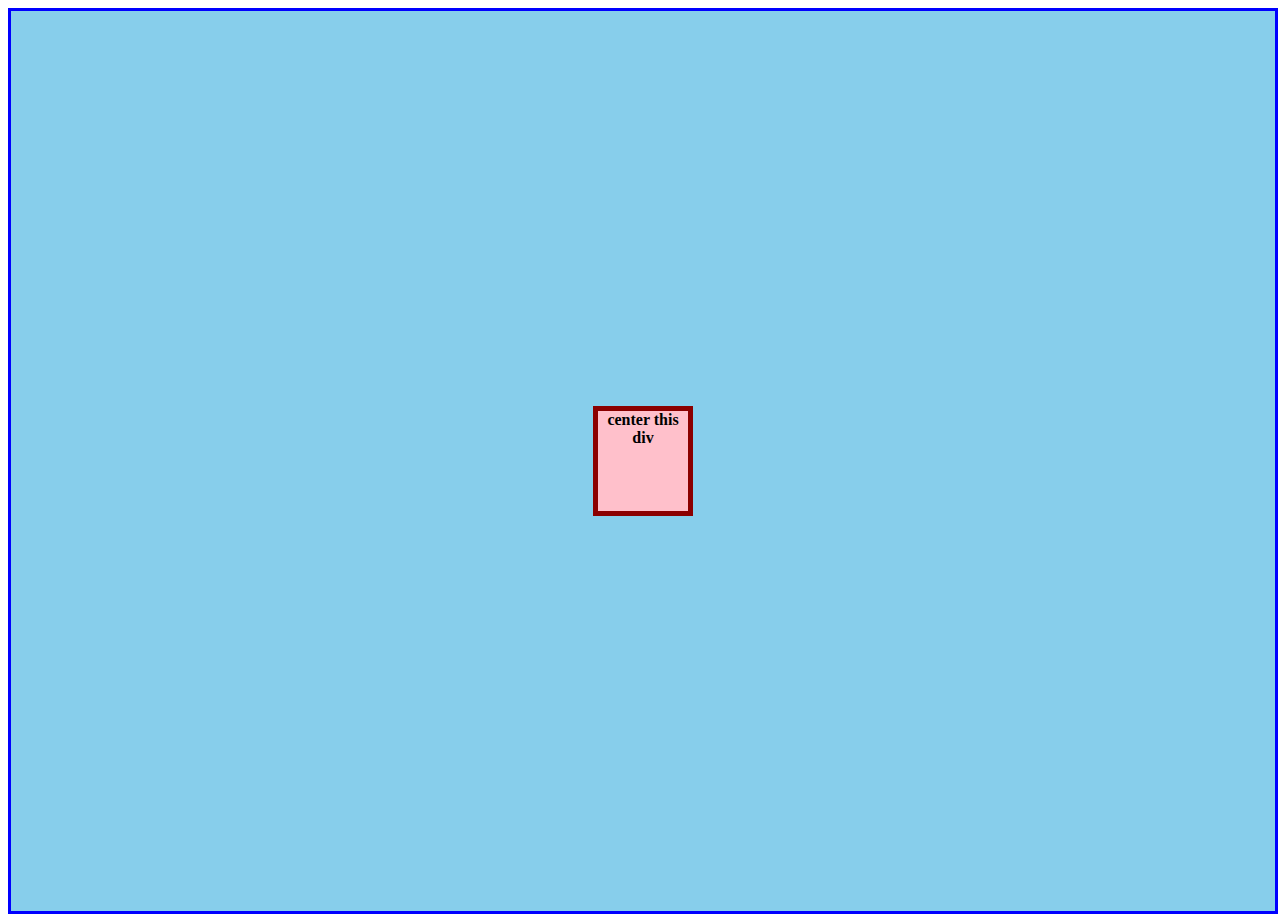
<file: index.html>
<!DOCTYPE html>

<html>
<head>
  <meta http-equiv="Content-Type" content="text/html; charset=utf-8"/>
  <title>Spoon-Knife</title>
  <LINK href="styles.css" rel="stylesheet" type="text/css">
</head>

<body>

  <div class="blue-container">
    <div class="red-container"><b>center this div</b></div>
  </div>

</body>
</html>
</file>
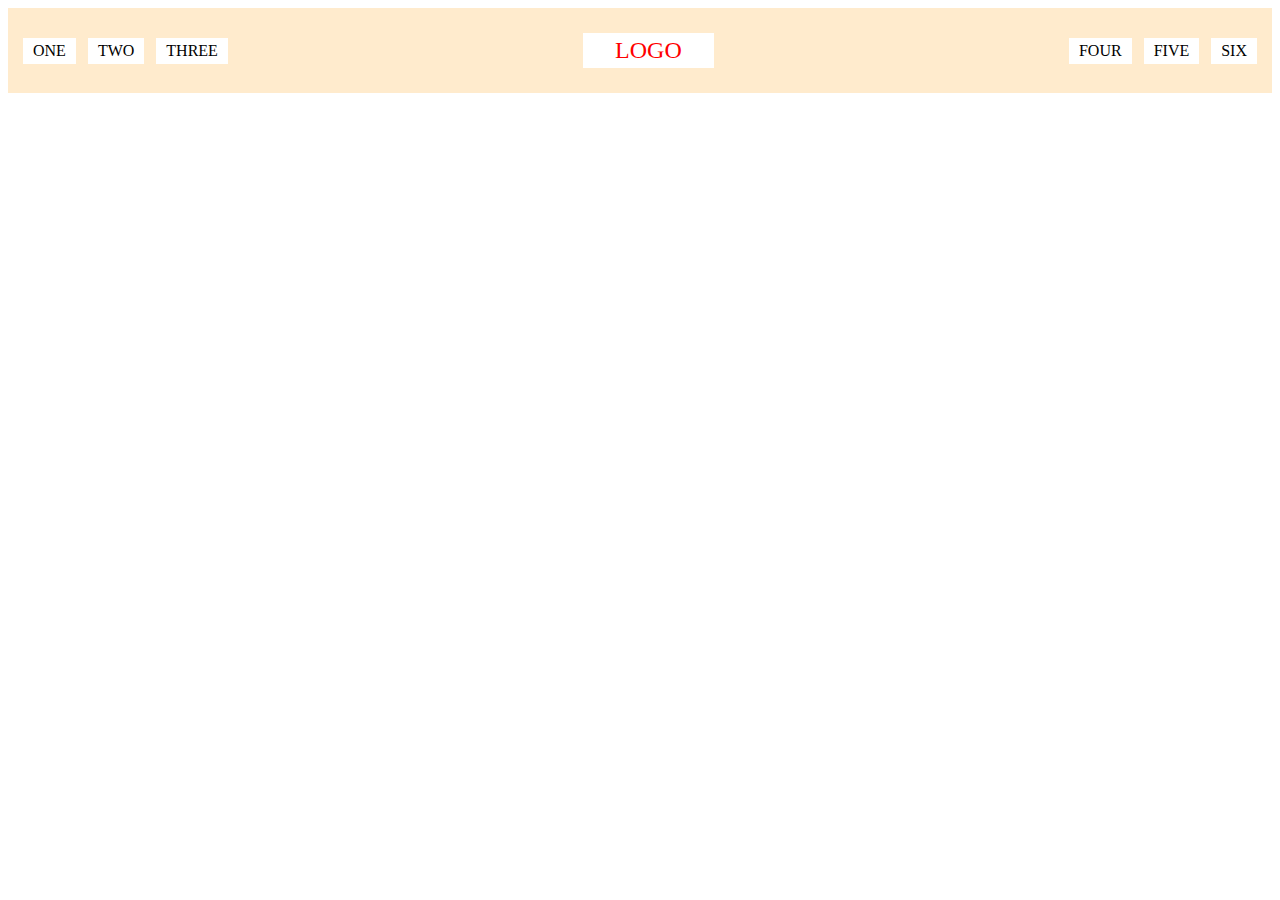
<file: exercise-2/index.html>
<!DOCTYPE html>

<html>
<head>
  <meta http-equiv="Content-Type" content="text/html; charset=utf-8"/>
  <title>Spoon-Knife</title>
  <LINK href="styles.css" rel="stylesheet" type="text/css">
</head>

<body>
    <div class="header">
        <div class="left-links">
            <div class="one">ONE</div>
            <div class="two">TWO</div>
            <div class="three">THREE</div>
        </div>
        <div class="logo">LOGO</div>
        <div class="right-links">
            <div class="four">FOUR</div>
            <div class="five">FIVE</div>
            <div class="six">SIX</div>
        </div>
    </div>
</body>
</html>
</file>
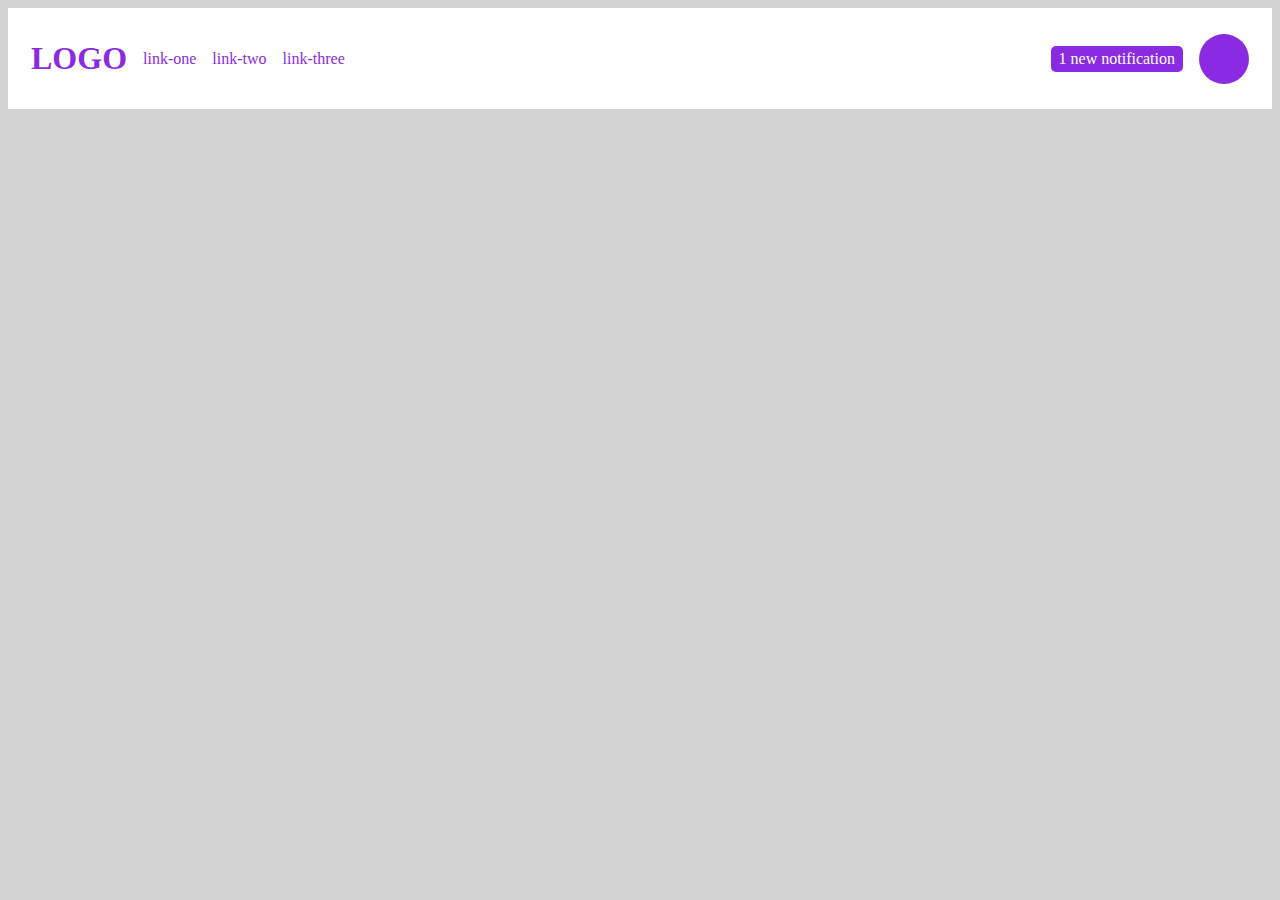
<file: exercise-3/index.html>
<!DOCTYPE html>
<html lang="en">
<head>
    <meta charset="UTF-8">
    <meta name="viewport" content="width=device-width, initial-scale=1.0">
    <title>Exercise 3</title>
    <link rel="stylesheet" href="styles.css">
</head>
<body>
    <div class="header">
        <div class="links">
            <div class="logo">LOGO</div>
            <div class="one">link-one</div>
            <div class="two">link-two</div>
            <div class="three">link-three</div>
        </div>
        <div class="notifications">
            <div class="button">1 new notification</div>
            <div class="icon"></div>
        </div>
    </div>
    
</body>
</html>
</file>
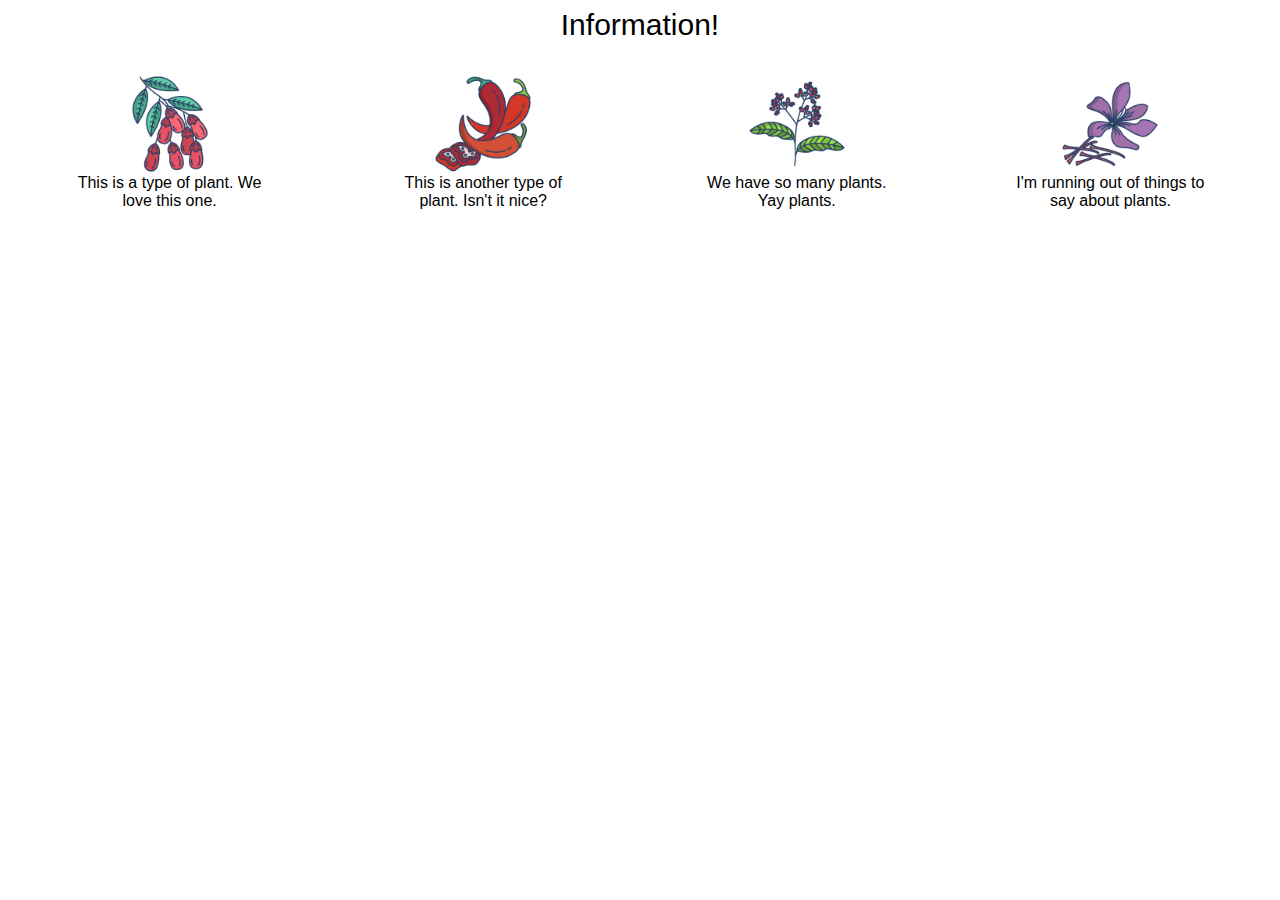
<file: exercise-4/index.html>
<!DOCTYPE html>
<html lang="en">
<head>
    <meta charset="UTF-8">
    <meta name="viewport" content="width=device-width, initial-scale=1.0">
    <title>Exercise 4</title>
    <link rel="stylesheet" href="styles.css">
</head>
<body>
  <div class="title">Information!</div>
    <div class="header">
        <div class="item1"><img src="images/barberry.png" alt="barberry">This is a type of plant. We love this one.</div>
        <div class="item2"><img src="images/chilli.png" alt="chili">This is another type of plant. Isn't it nice?</div>
        <div class="item3"><img src="images/pepper.png" alt="pepper">We have so many plants. Yay plants.</div>
        <div class="item4"><img src="images/saffron.png" alt="saffron">I'm running out of things to say about plants.</div>
    </div>
</body>
</html>
</file>
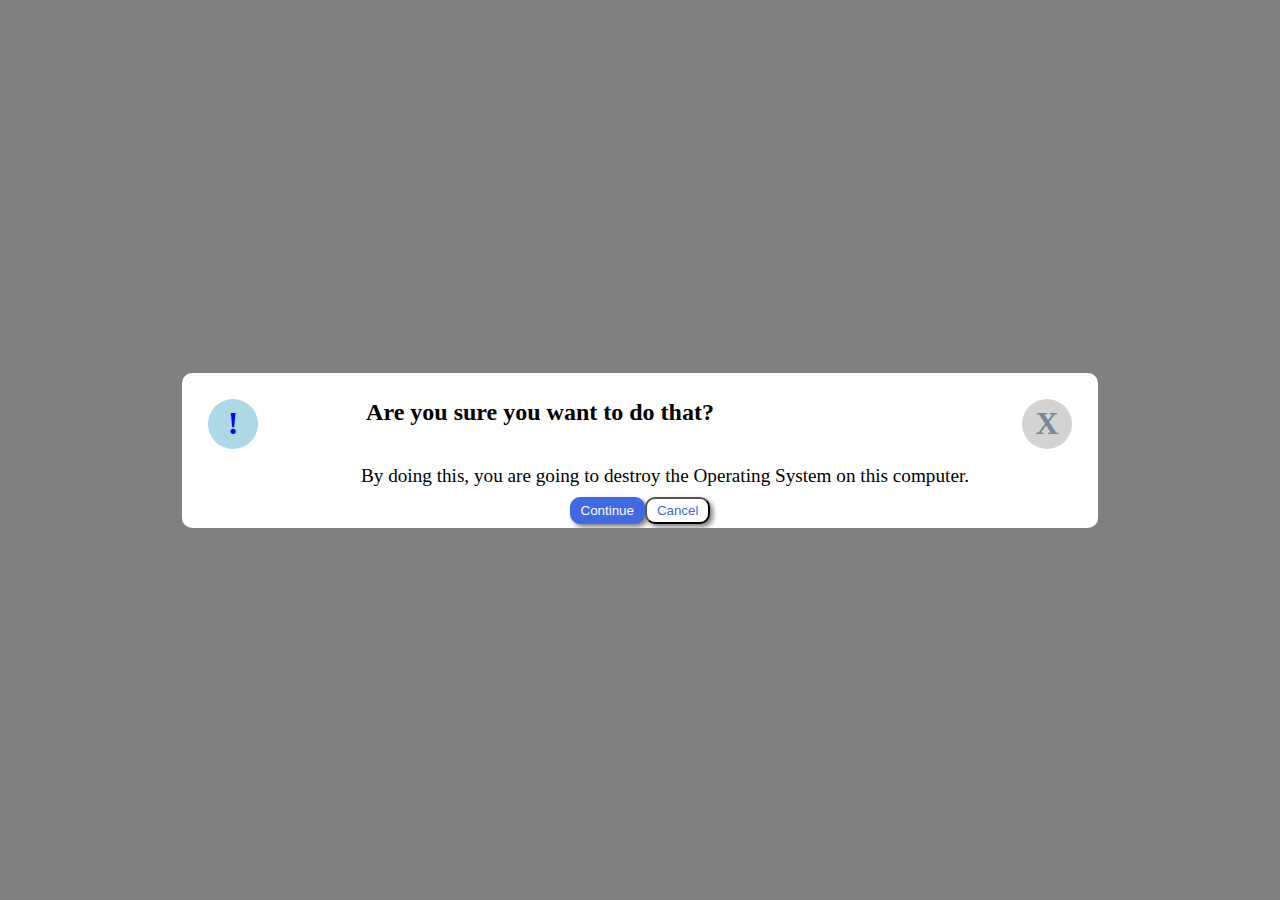
<file: exercise-5/index.html>
<!DOCTYPE html>
<html lang="en">
<head>
  <meta charset="UTF-8">
  <meta name="viewport" content="width=device-width, initial-scale=1.0">
  <title>Exercise 5</title>
  <link rel="stylesheet" href="styles.css">
</head>
<body>
  <div class="modal">
    <div class="header">
      <div class="exclamation">!</div>
      <div class="question">Are you sure you want to do that?</div>
      <div class="x">X</div>
    </div>
      <div class="lorem-ipsum">By doing this, you are going to destroy
        the Operating System on this computer.
      </div>
      <div class="buttons">
      <button class="continue">Continue</button>
      <button class="cancel">Cancel</button>
      </div>
  </div>
  
</body>
</html>
</file>
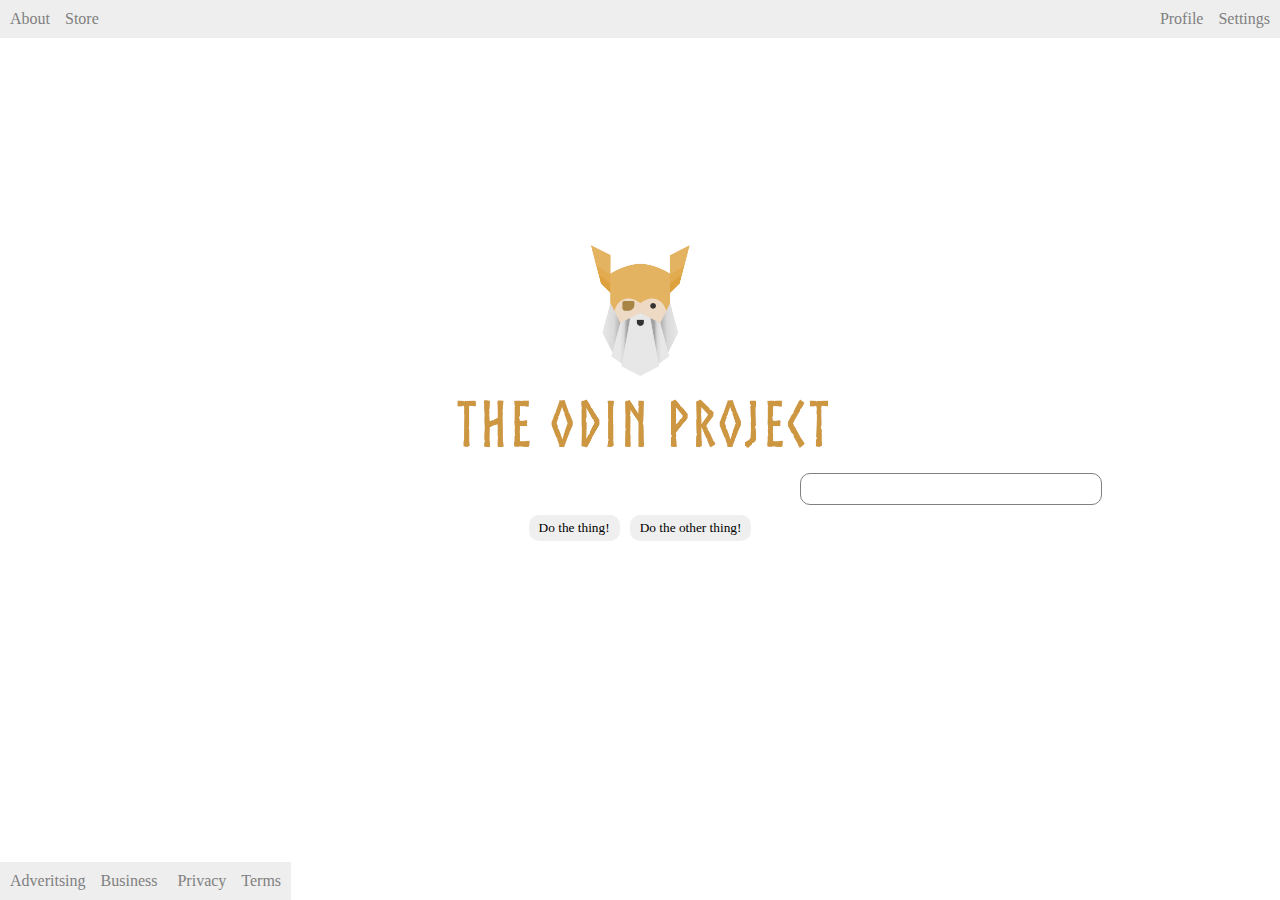
<file: exercise-6/index.html>
<!DOCTYPE html>
<html lang="en">
<head>
    <meta charset="UTF-8">
    <meta name="viewport" content="width=device-width, initial-scale=1.0">
    <link rel="stylesheet" href="styles.css">
    <title>Exercise 6</title>
</head>
<body>
    <div class="header">
        <div class="left-links-h">
            <a href="" class="about">About</a>
            <a href="" class="store">Store</a>
        </div>
        <div class="right-links-h">
            <a href="" class="profile">Profile</a>
            <a href="" class="settings">Settings</a>
        </div>
    </div>
    <div class="image-container">
    <img src="images/logo.png" alt="odin-logo" class="odin-logo">
    </div>
    <div class="search-bar"></div>
    <div class="button-container">
    <button class="button-1">Do the thing!</button>
    <button class="button-2">Do the other thing!</button>
    </div>
    <div class="footer-container">
     <div class="footer">
        <div class="left-links-f">
            <a href="" class="advertising">Adveritsing</a>
            <a href="" class="business">Business</a>
        </div>
        <div class="right-links-f">
            <a href="" class="privacy">Privacy</a>
            <a href="" class="terms">Terms</a>
        </div>
    </div>
    </div>
</body>
</html>
</file>
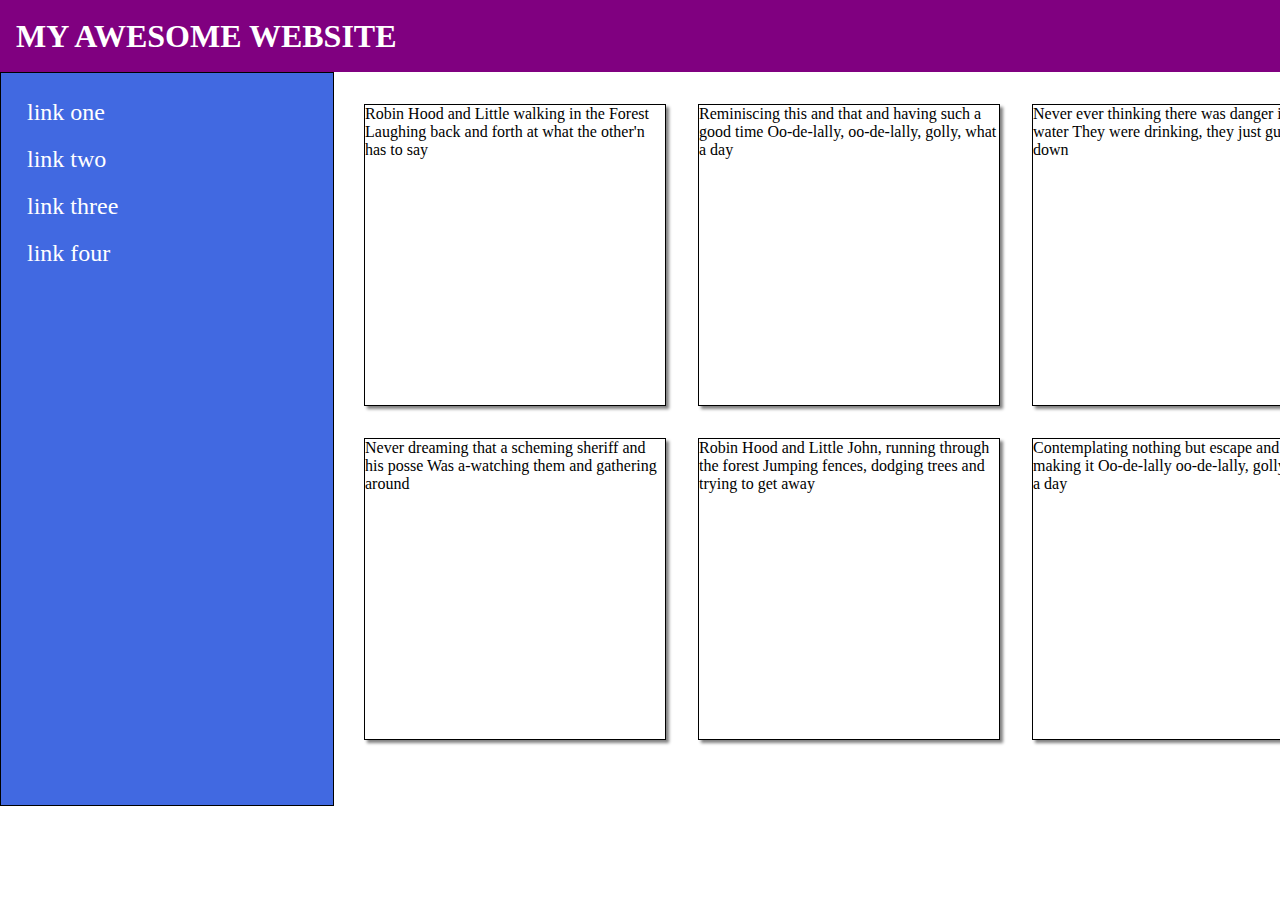
<file: exercise-7/index.html>
<!DOCTYPE html>
<html lang="en">
<head>
    <meta charset="UTF-8">
    <meta name="viewport" content="width=device-width, initial-scale=1.0">
    <title>Exercise 7</title>
    <link rel="stylesheet" href="styles.css">
</head>
<body>
    <div class="header">MY AWESOME WEBSITE</div>
    <aside class="sidebar">
        <a href="#">link one</a>
        <a href="#">link two</a>
        <a href="#">link three</a>
        <a href="#">link four</a>
    </aside>
    <div class="cards-container">
        <div class="card-1">Robin Hood and Little walking in the Forest 
            Laughing back and forth at what the other'n has to say
        </div>
        <div class="card-2">Reminiscing this and that and having such
            a good time Oo-de-lally, oo-de-lally, golly, what a day
        </div>
        <div class="card-3">Never ever thinking there was danger in 
            the water They were drinking, they just guzzled it down
        </div>
        <div class="card-4">Never dreaming that a scheming sheriff and
            his posse Was a-watching them and gathering around
        </div>
        <div class="card-5">Robin Hood and Little John, running through
            the forest Jumping fences, dodging trees and trying to get away
        </div>
        <div class="card-6">Contemplating nothing but escape and finally
            making it Oo-de-lally oo-de-lally, golly, what a day
        </div>
    </div>
</body>
</html>
</file>
<file: styles.css>
.blue-container{
  height: 900px;
  width: 100%;
  background-color: skyblue;
  border: 3px solid blue;
  display: flex;
  justify-content: center;
  align-items: center;
}

.red-container{
  height: 100px;
  width: 90px;
  text-align: center;
  background-color: pink;
  border: 5px solid darkred;
}

/* Solution of css by Spoon-Knife */
/* .container {
  background: dodgerblue;
  border: 4px solid midnightblue;
  width: 400px;
  height: 300px;
}

.box {
  background: palevioletred;
  font-weight: bold;
  text-align: center;
  border: 6px solid maroon;
  width: 80px;
  height: 80px;
}

/* SOLUTION */

/* disclaimer: duplicating the `.container` selector here isn't best practice.
In your solution you probably put it right inside the existing `.container`,
which _is_ the best practice. 

We separated it out here to make it extra clear what has changed. */

/* .container {
  display: flex;
  align-items: center;
  justify-content: center;
}  */
</file>
<file: exercise-2/styles.css>
.header{
    height: 85px;
    background-color:blanchedalmond;
    display: flex;
    align-items: center;
    justify-content: space-between;
}
.left-links,.right-links{
    display: flex;
    padding: 15px;
    gap: 12px;
}
.one,.two,.three,.four,.five,.six{
    background-color: #fff;
    padding: 4px 10px;
}
.logo{
    background-color: #fff;
    padding: 4px 32px;
    color: red;
    font-size: x-large;
}
</file>
<file: exercise-3/styles.css>
body{
    background-color: lightgray;
}

.header{
    background-color: #fff;
    height: 85px;
    display: flex;
    justify-content: space-between;
    padding: 8px;
}
.links, .notifications{
    display: flex;
    align-items: center;
    padding: 15px;
    gap: 16px;
}
.logo{
    font-weight: bolder;
    font-size: xx-large;
    color: blueviolet;
}
.one,.two,.three{
    color: blueviolet;
    font-weight: 300;
}
.button{
    background-color: blueviolet;
    color: #fff;
    padding: 4px 8px;
    border-radius: 5px;
}
.icon{
    background-color: blueviolet;
    height: 50px;
    width: 50px;
    border-radius: 50%;
}
</file>
<file: exercise-4/styles.css>
body{
    font-family: 'Segoe UI', Tahoma, Geneva, Verdana, sans-serif;
}
.title{
    font-size: 30px;
    display: flex;
    justify-content: center;
    padding-bottom: 32px;
}
.header{
    display: flex;
    justify-content: space-evenly;
    gap: 52px;
}
img{
    height: 100px;
    width: 100px;
    text-wrap: wrap;
}
.item1,.item2,.item3,.item4{
    display: flex;
    flex-direction: column;
    max-width: 200px;
    text-align: center;
    align-items: center;
}
</file>
<file: exercise-5/styles.css>
html{
  height: 100%;
}
body{
  height: 100%;
  background-color: grey;
  margin: 0;
  display: flex;
  justify-content: center;
  align-items: center;
}
.modal{
  background-color: white;
  width: 70%;
  height: 15%;
  border-radius: 10px;
  padding: 10px;
}
.header{
  display: flex;
  gap: 16px;
  padding: 16px;
}
.exclamation{
  height: 50px;
  width: 50px;
  background-color: lightblue;
  border-radius: 50%;
  font-weight: bold;
  font-size: xx-large;
  color: blue;
  display: flex;
  justify-content: center;
  align-items: center;
}
.question{
  margin: 0 auto;
  padding-right: 200px;
  font-weight: bold;
  font-size: x-large;
}
.x{
  height: 50px;
  width: 50px;
  background-color: lightgrey;
  border-radius: 50%;
  font-weight: bold;
  font-size: xx-large;
  color:lightslategray;
  display: flex;
  justify-content: center;
  align-items: center;
}
.lorem-ipsum{
  font-size: larger;
  display: flex;
  justify-content: center;
  padding-left: 50px;
  padding-bottom: 10px;
}
.buttons{
 display: flex;
 justify-content: center;
}
button.continue{
  background-color: royalblue;
  border: 1px solid royalblue;
  color: white;
  border-radius: 10px;
  box-shadow: 3px 3px 5px grey;
  padding: 4px 10px;
}
button.cancel{
  background-color: white;
  color: royalblue;
  border-radius: 10px;
  box-shadow: 3px 3px 5px grey;
  padding: 4px 10px;
}
</file>
<file: exercise-6/styles.css>
body{
    height: 100vh;
    font-family: Roboto, san-serif;
    margin: 0;
    overflow: hidden;
}
.header{
    display: flex;
    justify-content: space-between;
    background-color: #eee;
}
.left-links-h, .right-links-h{
    display: flex;
    gap: 15px;
    padding: 10px;
}
a{
    text-decoration: none;
    color: grey;
}
.image-container{
    display: flex;
    justify-content: center;
    align-items: center;
    margin-top: 200px;
}
img{
    width: 600px;
}
.search-bar{
    border: 1px solid grey;
    height: 30px;
    width: 300px;
    margin-left: 800px;
    margin-top: 10px;
    margin-bottom: 10px;
    border-radius: 10px;
}
.button-container{
    display: flex;
    justify-content: center;
    gap: 10px;
}
button{
    font-family: Cambria, Cochin, Georgia, Times, 'Times New Roman', sans-serif;
    padding: 5px 10px;
    border: white;
    border-radius: 10px;
}
.footer{
    position: fixed;
    bottom: 0;
    display: flex;
    background-color: #eee;
}
.left-links-f, .right-links-f{
    display: flex;
    gap: 15px;
    padding: 10px;
}
</file>
<file: exercise-7/styles.css>
body{
    height: 100vh;
    margin: 0;
    overflow: hidden;
}
.header{
    height: 40px;
    background-color: purple;
    font-size: 32px;
    font-weight: 900;
    color: white;
    display: flex;
    align-items: center;
    padding: 16px;
}
.sidebar{
    border: 1px solid black;
    height: 700px;
    width: 300px;
    background-color: royalblue;
    padding: 16px;
}
a{
    display: flex;
    padding: 10px;
    color: white;
    text-decoration: none;
    font-size: 24px;
}
.cards-container{
    position: relative;
    bottom: 750px;
    left: 316px;
    max-width: 1200px;
    display: flex;
    flex-wrap: wrap;
    gap: 32px;
    padding: 48px;
}
.card-1, .card-2,.card-3,.card-4,.card-5,.card-6{
    height: 300px;
    width: 300px;
    border: 1px solid black;
    box-shadow: 3px 3px 3px gray;
}
</file>
